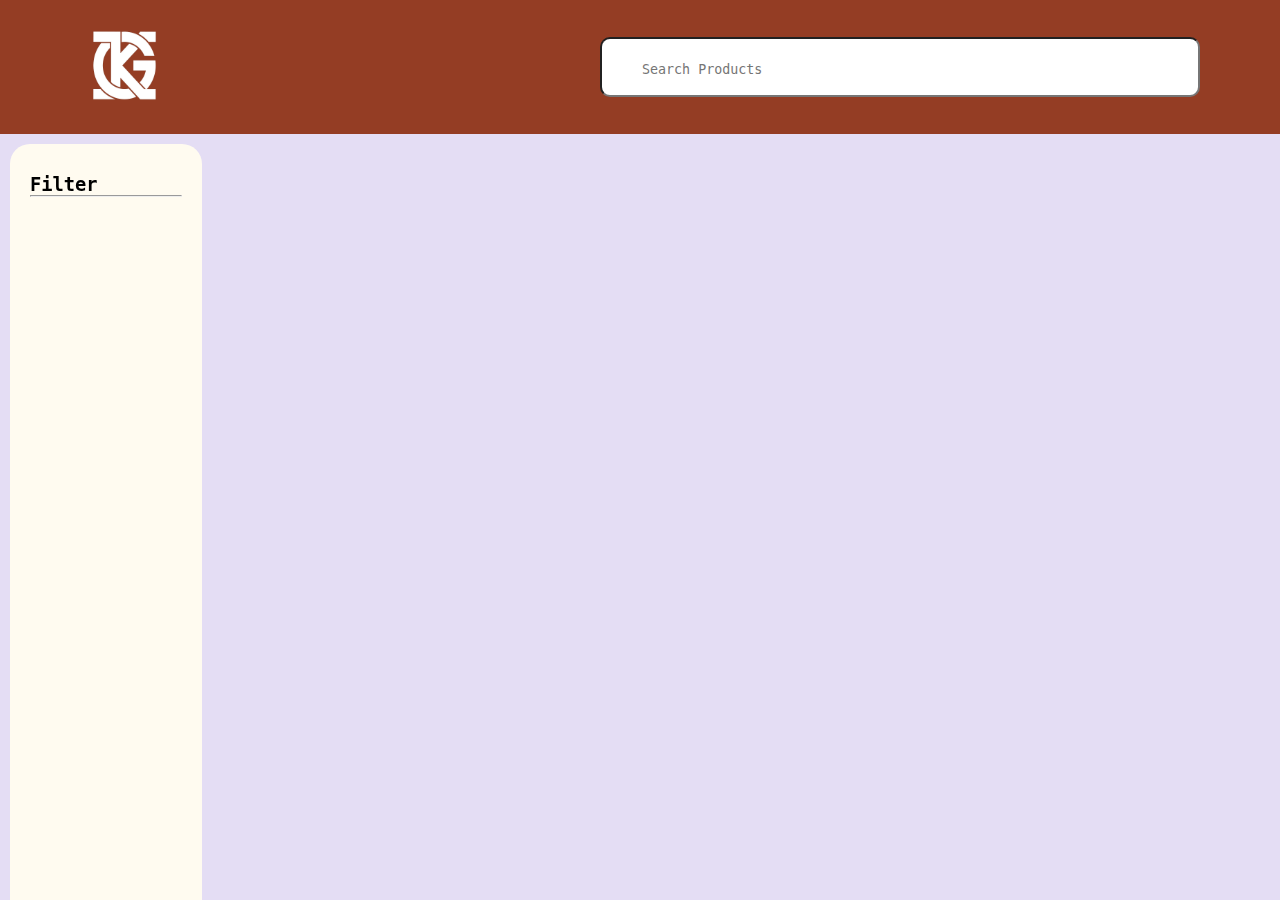
<file: Website/index.html>
<!DOCTYPE html>
<html>

<head>
    <meta charset="utf-8">
    <meta name="viewport" content="width=device-width, initial-scale=1.0">
    <meta http-equiv="X-UA-Compatible" content="IE=edge">

    <title>PLP template</title>

    <!-- Bootstrap CSS CDN -->
    <link rel="stylesheet" href="https://stackpath.bootstrapcdn.com/bootstrap/4.1.0/css/bootstrap.min.css" integrity="sha384-9gVQ4dYFwwWSjIDZnLEWnxCjeSWFphJiwGPXr1jddIhOegiu1FwO5qRGvFXOdJZ4" crossorigin="anonymous">
    <!-- Our Custom CSS -->
    <link rel="stylesheet" href="style.css">

    <!-- <link rel="stylesheet" href="https://pro.fontawesome.com/releases/v5.10.0/css/all.css" /> -->
    <!-- <link href="https://cdn.jsdelivr.net/npm/bootstrap@5.0.2/dist/css/bootstrap.min.css" rel="stylesheet"> -->
    <link rel="stylesheet" href="./style.css">
</head>

<body>
    <section id="header">
        <a href="#"><img src="./logo1.png" class="logo" height="90px" width="90px"
                onclick="window.location.href = './index.html'"></img></a>
        <div class="navbar">
            <div class="form">
                <i class="fa fa-search"></i>
                <input id="search" type="text" class="form-input" placeholder="Search Products">
            </div>

        </div>
    </section>
    <section id="filter-listing">

        <!-- Sidebar  -->
        <div id="sidebar">
            <div class="sidebar-header">
                <h3>Filter</h3>
            </div>
            <hr>
        </div>

        <!-- Page Content  -->
        <div id="content">
            <!-- Listing Products-->
            <div class="pro-container">
            </div>
            <!-- Pagination -->
            <div class="pagecontainer section-p1" aria-label="Page navigation example">
                <ul class="pagination pagination-lg">
                </ul>
            </div>
        </div>

    </section>



    <script src="./script.js"></script>
</body>

</html>
</file>
<file: Website/style.css>
/* @import url("https://fonts.googleapis.com/css2?family=Spartan:wght@100;200;300;400;500;600;700;800;900&display=swap"); */

* {
    margin: 0;
    padding: 0;
    box-sizing: border-box;
    font-family: andale mono,monospace;
}

html {
    scroll-behavior: smooth;
    color: black;

}

/* Global Styles */

h1 {
    font-size: 50px;
    line-height: 64px;
    color: #222;
}

h2 {
    font-size: 46px;
    line-height: 54px;
    color: #222;
}

h4 {
    font-size: 20px;
    color: #222;
}

h6 {
    font-weight: 700;
    font-size: 12px;
}

p {
    font-size: 20px;
    color: #282612;
    margin: 15px 0 20px 0;
}

label {
    font-size: 15px;
    color: #282612;
}


.section-p1 {
    padding: 40px 80px;
}

.section-m1 {
    margin: 40px 0;
}

body {
    width: 100%;
    background: #e4ddf4;
}


/* Header Section*/
#header {
    display: flex;
    align-items: center;
    justify-content: space-between;
    width: 100%;
    padding: 20px 80px;
    background: #943d24;
    /* box-shadow: 0 5px 25px rgba(0,0,0,0.6); */
    z-index: 999;
    position: sticky;
    top: 0;
    left: 0;
    /* height: 90px; */
}

#navbar {
    display: inline-flex;
    align-items: center;
    justify-content: space-between;
    padding: 20px 0;
}
#navbar input {
    display: inline-block;
}

/* Search box */
.form {
    position: relative;
}
.form .fa-search {
    position: absolute;
    top: 20px;
    left: 20px;
    color: #9ca3af;

}
.form-input {

    height: 60px;
    width: 600px;
    padding-top: 5px;
    text-indent: 40px;
    border-radius: 10px;
}
.form-input:focus {

    box-shadow: none;
    border: none;
}

/* #filter-listing{
    background: #e4ddf4;
} */

/* Filter Listing */
#sidebar {
    width: 15%;
    height:100%;
    position: fixed;
    /* min-width: 250px;
    max-width: 250px; */
    background: #fffbf0;
    color: rgb(0, 0, 0);
    padding-left: 20px;
    padding-right: 20px;
    padding-top: 30px;
    padding-bottom: 200px;
    margin-top: 10px;
    margin-bottom: 10px;
    margin-left:10px;
    overflow-y: auto;
    border-radius: 20px;
}

/* Product Section */
#content {
    width: 85%;
    height: 100%;
    text-align: center;
    /* background: #e4ddf4; */
    overflow-y: auto;
    margin-left:15%;
    padding-left: 30px;
    padding-right: 30px;
    display: flex;
    flex-direction: column;

}

.pro-container {
    /* display: block; */
    display: flex;
    align-items: center;
    justify-content: space-evenly;
    /* padding-right: 50px; */
    flex-wrap: wrap;
    padding-top: 50px;
    position: relative;
}

.pro-container .pro {
    width: 23%;
    min-width: 250px;
    padding: 10px 12px;
    border: 1px solid #28133A;
    border-radius: 25px;
    cursor: pointer;
    box-shadow: 20px 20px 30px rgba(0, 0, 0, 0.02);
    margin: 15px 0;
    transition: 0.2s ease;
    position: relative;
    background: #fffbf0;
}

.pro-container  .pro:hover {
    box-shadow: 20px 20px 30px rgba(0, 0, 0, 0.06);
    transform: scale(1.1);
}

.pro-container  .pro img {
    width: 100%;
    border-radius: 20px;
}

.pro-container  .pro .des {
    text-align: start;
    padding: 10px 0;
}

.pro-container .pro .des h5 {
    padding-top: 7px;
    color: #2d2d2d;
    font-size: 14px;
}

.pro-container .pro .des h4 {
    padding-top: 7px;
    font-size: 15px;
    font-weight: 700;
    color: #2d2d2d;
}

  /* Pagination Section */
.page-container {

    display: block;
    margin: 0 auto;
}


.pagination{
    width:100%;
    display:flex;
    justify-content: center;
}
.page-item li{
    cursor: pointer;
    background-color:#28133A;
}
.active{
    background-color:#28133A
}


#content2{
   margin: 50px 50px;
   border: 2px solid black;
   padding: 20px 20px;
}

#basic{
    display:flex;
    flex:wrap; 
    padding-bottom: 20px; 
}
.basic_detail{
    padding-left: 50px;
}
#group{
    color: #282612;
}
#key_value{
    display:flex;
    flex:wrap; 
}
#key{
    width: 30%;
}
.value{
    width:60%;
}
.desc{
    border: 2px solid black;
    border-top-width: 5px;
    border-bottom-width:5px;
    border-radius: 10px;
    padding-left: 30px;
}
.btn{
    margin-bottom: 20px;
}
</file>
